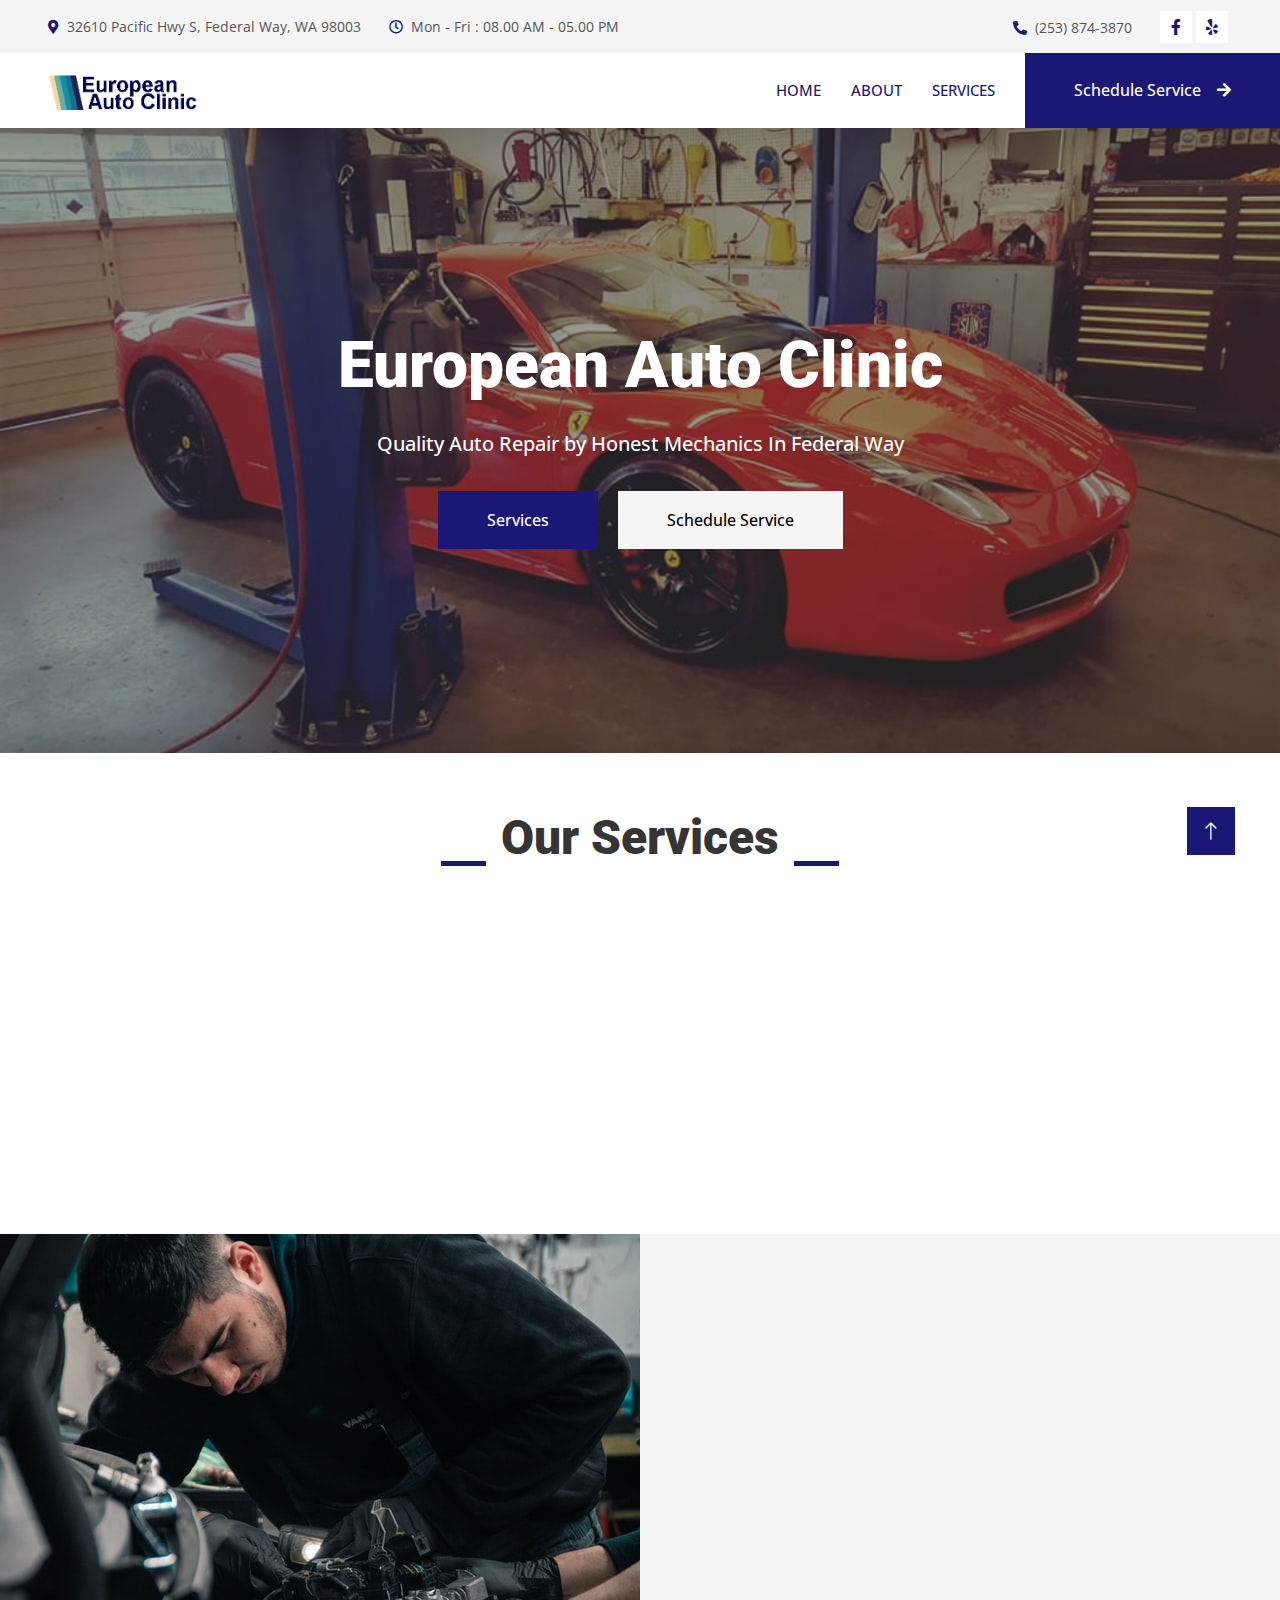
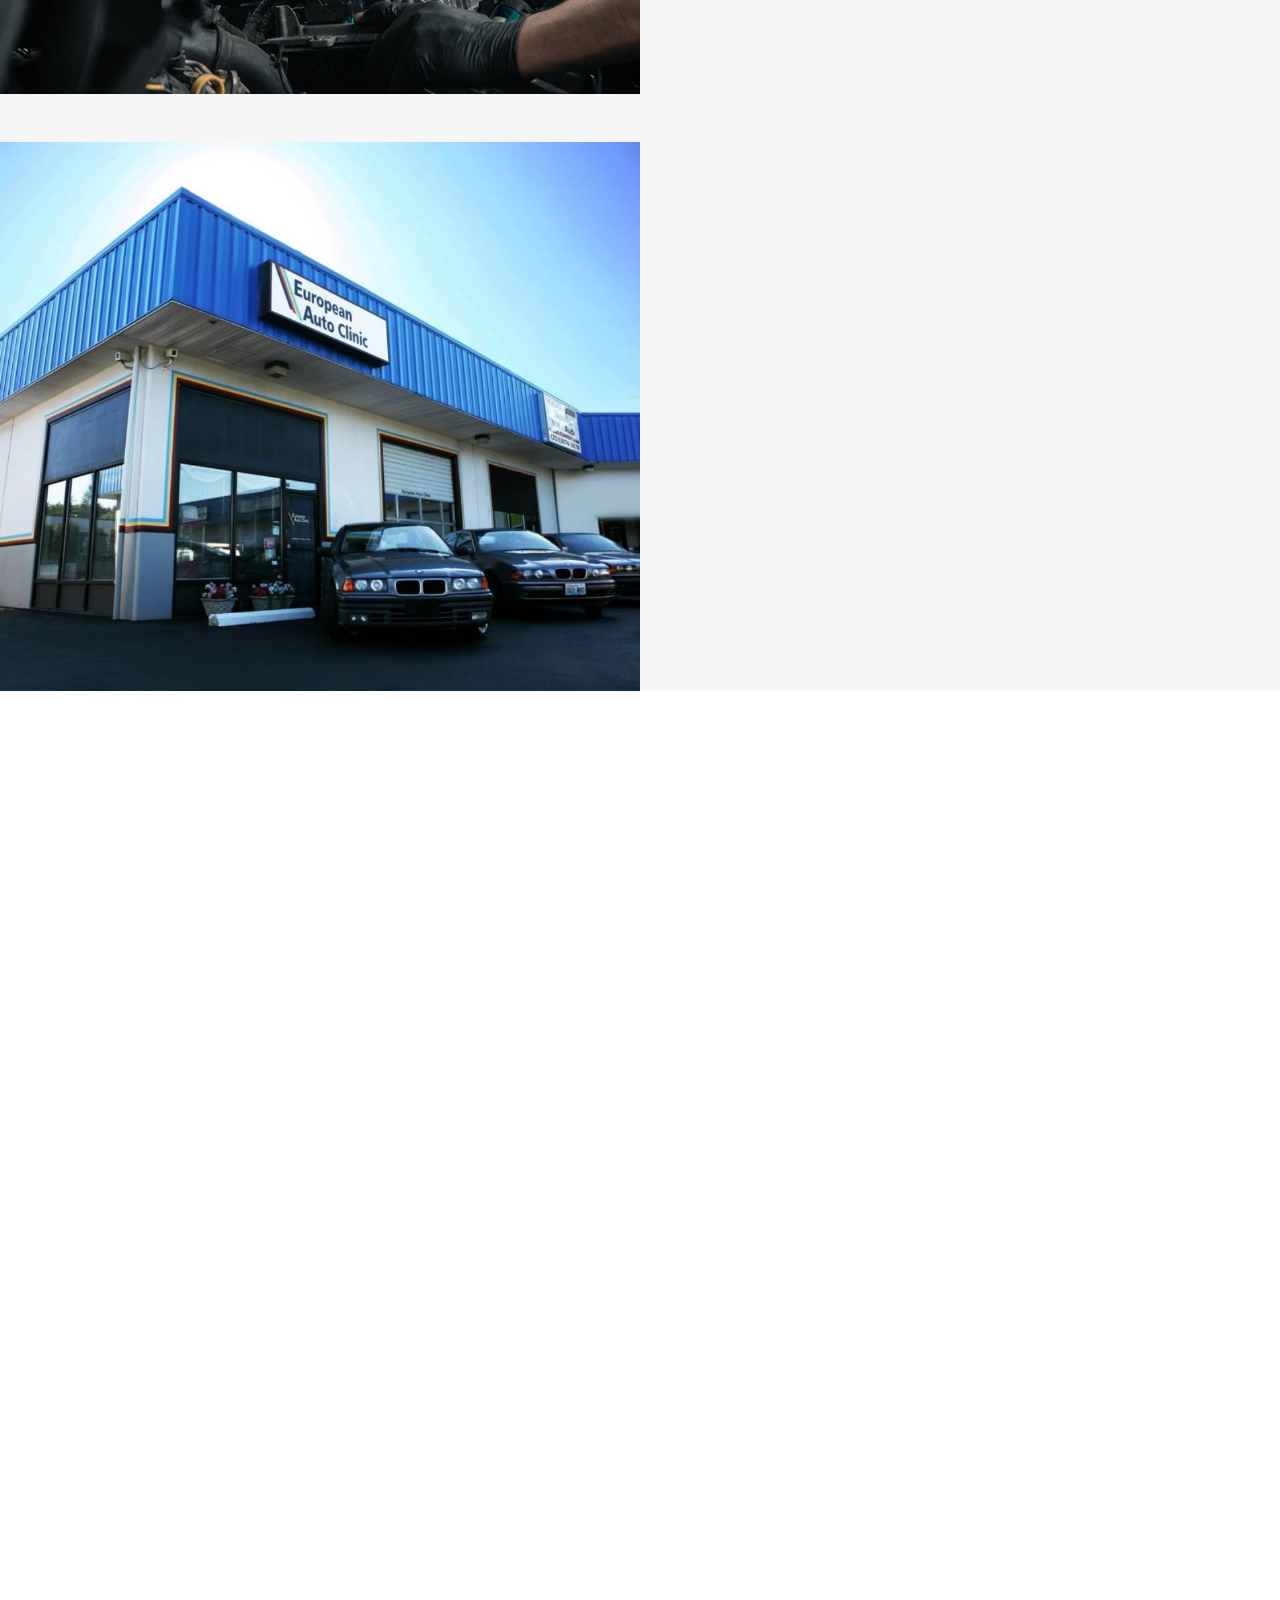
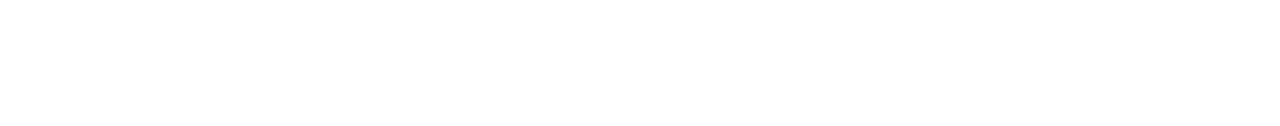
<file: index.html>
<!DOCTYPE html>
<html lang="en">

<head>
    <meta charset="utf-8">
    <title>European Auto Clinic Federal Way</title>
    <meta content="width=device-width, initial-scale=1.0" name="viewport">
    <meta content="" name="keywords">
    <meta content="" name="description">

    <!-- Favicon -->
    <link href="img/favicon.ico" rel="icon">

    <!-- Google Web Fonts -->
    <link rel="preconnect" href="https://fonts.googleapis.com">
    <link rel="preconnect" href="https://fonts.gstatic.com" crossorigin>
    <link href="https://fonts.googleapis.com/css2?family=Open+Sans:wght@400;500&family=Roboto:wght@500;700;900&display=swap" rel="stylesheet"> 

    <!-- Icon Font Stylesheet -->
    <link href="https://cdnjs.cloudflare.com/ajax/libs/font-awesome/5.10.0/css/all.min.css" rel="stylesheet">
    <link href="https://cdn.jsdelivr.net/npm/bootstrap-icons@1.4.1/font/bootstrap-icons.css" rel="stylesheet">

    <!-- Libraries Stylesheet -->
    <link href="lib/animate/animate.min.css" rel="stylesheet">
    <link href="lib/owlcarousel/assets/owl.carousel.min.css" rel="stylesheet">
    <link href="lib/lightbox/css/lightbox.min.css" rel="stylesheet">

    <!-- Bootstrap -->
    <link href="css/bootstrap.min.css" rel="stylesheet">

    <!-- Stylesheet -->
    <link href="css/style.css" rel="stylesheet">
</head>

<body>
    <!-- Spinner Start -->
    <div id="spinner" class="show bg-white position-fixed translate-middle w-100 vh-100 top-50 start-50 d-flex align-items-center justify-content-center">
        <div class="spinner-grow text-primary" style="width: 3rem; height: 3rem;" role="status">
            <span class="sr-only">Loading...</span>
        </div>
    </div>
    <!-- Spinner End -->

    <!-- Topbar Start -->
    <div class="container-fluid bg-light p-0">
        <div class="row gx-0 d-none d-lg-flex">
            <div class="col-lg-7 px-5 text-start">
                <div class="h-100 d-inline-flex align-items-center py-3 me-4">
                    <small class="fa fa-map-marker-alt text-primary me-2"></small>
                    <small>32610 Pacific Hwy S, Federal Way, WA 98003</small>
                </div>
                <div class="h-100 d-inline-flex align-items-center py-3">
                    <small class="far fa-clock text-primary me-2"></small>
                    <small>Mon - Fri : 08.00 AM - 05.00 PM</small>
                </div>
            </div>
            <div class="col-lg-5 px-5 text-end">
                <div class="h-100 d-inline-flex align-items-center py-3 me-4">
                    <small class="fa fa-phone-alt text-primary me-2"></small>
                    <small>(253) 874-3870</small>
                </div>
                <div class="h-100 d-inline-flex align-items-center">
                    <a class="btn btn-sm-square bg-white text-primary me-1" href=""><i class="fab fa-facebook-f"></i></a>
                    <a class="btn btn-sm-square bg-white text-primary me-1" href="https://www.yelp.com/biz/european-auto-clinic-federal-way-2"><i class="fab fa-yelp"></i></a>
                </div>
            </div>
        </div>
    </div>
    <!-- Topbar End -->


    <!-- Navbar Start -->
    <nav class="navbar navbar-expand-lg bg-white navbar-light sticky-top p-0">
        <a href="index.html" class="navbar-brand d-flex align-items-center px-4 px-lg-5">
            <h2 class="m-0 text-primary"><img src="img/logo.png" class="logo" alt="European Auto Clinic"></h2>
        </a>
        <button type="button" class="navbar-toggler me-4" data-bs-toggle="collapse" data-bs-target="#navbarCollapse">
            <span class="navbar-toggler-icon"></span>
        </button>
        <div class="collapse navbar-collapse" id="navbarCollapse">
            <div class="navbar-nav ms-auto p-4 p-lg-0">
                <a href="index.html" class="nav-item nav-link active">Home</a>
                <a href="#" class="nav-item nav-link">About</a>
                <a href="#services" class="nav-item nav-link">Services</a>
            </div>
            <a href="" class="btn btn-primary py-4 px-lg-5 d-none d-lg-block">Schedule Service<i class="fa fa-arrow-right ms-3"></i></a>
        </div>
    </nav>
    <!-- Navbar End -->


    <!-- main -->
    <div class="container-fluid p-0 pb-2 main-container">
        <div class="jumbotron">
            <div class="main-img"></div>
            <div class="d-flex align-items-center">
                <div class="container">
                    <div class="row justify-content-center">
                        <div class="col-12 col-lg-8 text-center pb-1">
                            <h1 class="display-3 text-white animated slideInDown mb-sm-4">European Auto Clinic</h1>
                            <p class="fs-5 fw-medium text-white mb-sm-4 pb-sm-2">Quality Auto Repair by Honest Mechanics In Federal Way</p>
                            <a href="" class="btn btn-primary py-md-3 px-md-5 me-3 animated slideInLeft">Services</a>
                            <a href="" class="btn btn-light py-md-3 px-md-5 animated slideInRight">Schedule Service</a>
                        </div>
                    </div>
                </div>
            </div>
        </div>
    </div>
    <!-- main End -->

    <!-- Feature Start -->
    <div class="container-xxl py-5 pt-5">
        <div class="container" id="services">
            <div class="section-title text-center">
                <h1 class="display-5 mb-5">Our Services</h1>
            </div>
            <div class="row g-5">
                <div class="col-md-6 col-lg-3 wow fadeIn" data-wow-delay="0.1s">
                    <div class="d-flex align-items-center justify-content-between mb-2">
                        <div class="d-flex align-items-center justify-content-center bg-light" style="width: 60px; height: 60px;">
                            <i class="fa fa-car fa-2x text-primary"></i>
                        </div>
                        <h1 class="display-1 text-light mb-0">01</h1>
                    </div>
                    <h5>Auto Services</h5>
                </div>
                <div class="col-md-6 col-lg-3 wow fadeIn" data-wow-delay="0.3s">
                    <div class="d-flex align-items-center justify-content-between mb-2">
                        <div class="d-flex align-items-center justify-content-center bg-light" style="width: 60px; height: 60px;">
                            <i class="fa fa-snowflake fa-2x text-primary"></i>
                        </div>
                        <h1 class="display-1 text-light mb-0">02</h1>
                    </div>
                    <h5>Car A/C Repair</h5>
                </div>
                <div class="col-md-6 col-lg-3 wow fadeIn" data-wow-delay="0.5s">
                    <div class="d-flex align-items-center justify-content-between mb-2">
                        <div class="d-flex align-items-center justify-content-center bg-light" style="width: 60px; height: 60px;">
                            <svg width="60px" height="60px" version="1.1" id="Layer_1" xmlns="http://www.w3.org/2000/svg" xmlns:xlink="http://www.w3.org/1999/xlink" x="0px" y="0px" viewBox="0 0 65 65" style="enable-background:new 0 0 65 65;" xml:space="preserve">
                                <style type="text/css">
                                    .st0{fill:#1a1777;}
                                </style>
                                <g>
                                    <g>
                                        <path class="st0" d="M48,39l0.4,0.6l1.1-2.4l-0.2-2.7L48.4,35l-1,1.9L48,39L48,39z M47.8,29.5l0.7,0.3l-0.4-2.6l-1.6-2.1L46,25.9
                                            l0.2,2.1L47.8,29.5L47.8,29.5z M34.2,16.8l0.7-0.5l-2.5-0.9l-2.6,0.4l0.5,0.7l1.9,0.9L34.2,16.8L34.2,16.8z M42.5,21.4l0.9-0.1
                                            l-1.6-2.1l-2.5-1.1l0,0.8l1.1,1.8L42.5,21.4L42.5,21.4z M28.8,35.8l0.3-2.1l2.1,0.2l-0.3,2L28.8,35.8L28.8,35.8z M34.3,31.5
                                            L32.7,30l-2.1-0.6l-2.2,0l-1.9,1.1l-1.3,1.7l-0.7,2l0.2,2.2l0.9,2l1.8,1.3l2,0.9l2.2-0.2l1.9-1.1l1.3-1.7l0.5-2.1l0.1-2.2
                                            L34.3,31.5L34.3,31.5z M36.7,45.1l0.3-1.5l1.5,0.1l-0.3,1.5L36.7,45.1L36.7,45.1z M34.8,42.7l0.3-1.6l1.5,0.1l-0.3,1.4L34.8,42.7
                                            L34.8,42.7z M28.6,48.1l-0.9-1.3l1.2-1l0.8,1.2l-1.1,1L28.6,48.1z M28.9,45L28,43.8l1.2-1L30,44L28.9,45L28.9,45z M24.8,39.1
                                            l-1.1-2.4l-0.3-2.6l0.9-2.4l1.6-2l2.3-1.3l2.6-0.1l2.5,0.8l1.9,1.8l1.3,2.2v2.6L35.7,38l-1.6,2l-2.2,1.3l-2.6,0.3l-2.4-1.1
                                            L24.8,39.1L24.8,39.1z M22,41.3l0.3-1.6l1.5,0.1l-0.3,1.4l-1.4-0.1L22,41.3z M19.6,43.2l0.3-1.6l1.5,0.1l-0.3,1.4L19.6,43.2
                                            L19.6,43.2z M20.9,35L20,33.8l1.2-1L22,34L20.9,35L20.9,35z M17.8,34.7l-0.9-1.3l1.2-1l0.8,1.2l-1.1,1L17.8,34.7z M23.7,26.9
                                            l1.5,0.3l-0.1,1.5l-1.4-0.3L23.7,26.9L23.7,26.9z M31.2,24.7l0.9,1.3l-1.2,1l-0.8-1.2l1.1-1L31.2,24.7z M38,28.5L37.8,30l-1.5-0.1
                                            l0.3-1.5l1.4,0.1L38,28.5z M39.2,34.7l0.9,1.3l-1.2,1l-0.8-1.2l1.1-1L39.2,34.7z M21.5,26.1l0.3-1.5l1.5,0.1l-0.3,1.5L21.5,26.1
                                            L21.5,26.1z M40.7,37.5l0.1-2.6l-0.3-2.5L39.9,30l-1.4-2.1l-1.8-1.6l-2-1.3l-2.3-0.7L30,23.7l-1.5-1.5l-1.2-1.8L25,21l-2.1,1.1
                                            l-1.9,1.4l-1.6,1.6l-1.6,1.6l-1,2.1L15.9,31l-0.4,2.3l0,2.3l0.3,2.3l0.6,2.2l0.9,2.1l1.2,2l1.7,1.5l1.7,1.6l2,1l2.2,0.7l2.2,0.7
                                            l2.3,0.1l2.3-0.3l2.1-0.9l2.2-0.7l1.8-1.4l1.8-1.6l1.5-1.8l1.2-2.2L42.2,39l-1.4-1.6L40.7,37.5z M48.3,40L47,36.9l2-2.7l-0.1-2.1
                                            l-0.5-2l-2.8-1.9l0.5-3.4l-1.3-1.8l-1.2-1.6l-3.3-0.2l-1.1-3.2l-2-1l-2.1-0.6l-3,1.4l-2.7-2l-1.5-0.1l-0.3,1.9l0,1.8l2.3-0.2
                                            l2.3,0l2.3,0.5l2.2,0.9l2,1.2l1.7,1.5l1.8,1.5l1.1,2l1.1,2.1l0.8,2.2l0.1,2.3l0,2.3l-0.4,2.3l-0.4,2.3l-0.2,0.1l1.8,0.3l1.8,0
                                            l0.5-1.1L48.3,40z M39.2,27.6l1.2,2.2l0.9,2.3l0.2,2.5L41.4,37l1.4,1.6l1.2,1.7l0.6-2.1l0.5-2.2L45,33.7l-0.1-2.3l-0.7-2.2l-1-2
                                            l-1.3-1.8l-1.6-1.6l-1.6-1.6l-2-1l-2.1-0.8L32.3,20L30,20l-2.1,0l1.3,1.6l1.3,1.7l2.4,0.5l2.4,0.6l2,1.5L39.2,27.6L39.2,27.6z"></path>
                                    </g>
                                </g>
                                </svg>
                        </div>
                        <h1 class="display-1 text-light mb-0">03</h1>
                    </div>
                    <h5>Brake Repair</h5>
                </div>
                <div class="col-md-6 col-lg-3 wow fadeIn" data-wow-delay="0.7s">
                    <div class="d-flex align-items-center justify-content-between mb-2">
                        <div class="d-flex align-items-center justify-content-center bg-light" style="width: 60px; height: 60px;">
                            <svg width="60px" height="60px" version="1.1" id="Layer_1" xmlns="http://www.w3.org/2000/svg" xmlns:xlink="http://www.w3.org/1999/xlink" x="0px" y="0px" viewBox="0 0 65 65" style="enable-background:new 0 0 65 65;" xml:space="preserve">
                                <style type="text/css">
                                    .st0{fill:#1a1777;}
                                </style>
                                <g>
                                    <g>
                                        <path class="st0" d="M44.1,40.7L42,40.8l-2.1,0l-1.7,0.9l-1.7,1.1l-1.5,1.7l-2.2,0.9L30.5,45l-2.3,0.1L26,45.3l-2.3-0.2l-1.4-1.5
                                            l1.4-1.5L26,42l2.2-0.1l2.2,0l2.2,0.3l1.9-1.6l1.6-1.4l1.7-1.2l2-0.5l2.1,0l2.1-0.1l1.5,1.7L44.1,40.7L44.1,40.7z M54.8,32.5
                                            l-0.1-2.2l0-2.2l-1.3-1.4l0-0.2l-1.2,1.6l0,1.8l-0.4,1.8l-0.2-0.1l-1.2,0.1l0.2-3l-0.3-1.8L49,25.6l-1.7-0.4l-2,0.1l-2.1,0
                                            l-0.9-2.5L39.9,22l-2.6,0.1l0-1.1l1.4,0l1.7-0.5l0.7-1.6l0.3-0.5l-1-1.6l-1.7-0.4l-1.9-0.2l-1.9,0.2l-1.9,0l-1.9-0.1l-1.9,0
                                            l-1.7,0.6l-0.8,1.5l0.1,0.5l0.8,1.4l1.6,0.6l1.6,0.1l0,1.3l-2.5-0.3l-2.4,0.9l-0.9,2.3l-2,0l-2,0l-1.6,0.6l-1.3,1.1l-0.6,1.7l0,2
                                            l0.3,2l0,2.1l-1.9-0.2l-0.1-2l-0.2-2.1l0.1-2.1l-1.7-1.9l0,0.1l-1.9,1.8l0.3,1.7l-0.2,1.7L10,33.7l0,2.1v2.1l0.4,2.1l1.6,2.1
                                            l0.1,1.9l-0.3,1.9l1.9,1.5l0,0.3l1.9-1.8l-0.2-2.2l0-2.2l0-2.3l2,0l0.2,2.1l-0.4,2.1l0.1,2.1l0.4,1.7l1.4,1l1.6,0.5l2,0.2l2,0.1
                                            l2-0.3h2l2,0l2,0.2l2-0.1l1.7-1l1.8-1.1l1.5-1.6l2-0.5l1.8-0.2l1.8,0.1l1.8,0l1.7-0.5l1-1.3l0.5-1.6l0.3-2.4L50.5,36l1.2,0.3
                                            l0.2-0.2l0.2,1.8L52,39.7l1.4,1.3l0,0.2l1.4-1.5l-0.2-2.2l0.1-2.2l-0.9-1.2l0.2-0.2l-0.2-0.2l1.1-1.2L54.8,32.5z"></path>
                                    </g>
                                </g>
                            </svg>
                        </div>
                        <h1 class="display-1 text-light mb-0">04</h1>
                    </div>
                    <h5>Check Engine Light</h5>
                </div>
            </div>
            <div class="row g-5">
                <div class="col-md-6 col-lg-3 wow fadeIn" data-wow-delay="0.1s">
                    <div class="d-flex align-items-center justify-content-between mb-2">
                        <div class="d-flex align-items-center justify-content-center bg-light" style="width: 60px; height: 60px;">
                            <i class="fa fa-car fa-2x text-primary"></i>
                        </div>
                        <h1 class="display-1 text-light mb-0">05</h1>
                    </div>
                    <h5>Tire Repair</h5>
                </div>
                <div class="col-md-6 col-lg-3 wow fadeIn" data-wow-delay="0.3s">
                    <div class="d-flex align-items-center justify-content-between mb-2">
                        <div class="d-flex align-items-center justify-content-center bg-light" style="width: 60px; height: 60px;">
                            <svg width="60px" height="60px" version="1.1" id="Layer_1" xmlns="http://www.w3.org/2000/svg" xmlns:xlink="http://www.w3.org/1999/xlink" x="0px" y="0px" viewBox="0 0 65 65" style="enable-background:new 0 0 65 65;" xml:space="preserve">
                                <style type="text/css">
                                    .st0{fill:#1a1777;}
                                </style>
                                <g>
                                    <g>
                                        <path class="st0" d="M32.6,31.7l-0.4-0.5L32,28.7l1.5-1.6l1.5-1.5l1.4-1.6l1.6-1.4l2.4,0l0.4-1l0.9-1.2l1.6-0.2l0.4-1.5l0.3-0.5
                                            l2-0.1l0.1,0.3l-1.8,1.6l-1.6,1.7l-1.8,1.6l-1.5,1.9l-1.8,1.5l-1.7,1.7L34.1,30l-1.7,1.7L32.6,31.7z M45.8,16.6l-2.4,0l-0.6,0.8
                                            l-0.3,1.8l-1.8,0.4l-0.6,0.8l-0.6,0.7L37,21.3L35.4,23l-1.5,1.8l-1.6,1.7L30.5,28l0.2,3l1.6,1.4l1.5,1.6l1.4,1.6l3,0l1.7-1.6
                                            l1.5-1.8l1.8-1.5l1.6-1.7l0.4-2.5l0.8-0.4l0.5-0.9l0.5-1.6l1.7-0.5l0.9-0.6l-0.3-2.2l-1.6-1.9L45.8,16.6L45.8,16.6z M27.5,28.4
                                            l-2.5,0l-1.8,2l-1.9,2l-1.9,2l0.1,2.2l1.7,1.8l1.6,1.8l1.8,1.7l1.9,1.5l1.8,1.7l1.5,1.9l2.4-0.1l1.8-2.1l2-1.9l2-1.9L38,38.7
                                            l-1.7-1.8l-1.9-1.5l-1.6-1.9L31,31.8l-1.8-1.7L27.5,28.4L27.5,28.4z M19.8,41.1l-1.8,0l-1.3,1.5L15.3,44l-0.2,0.2L13.5,46
                                            l-0.9,1.5l0.4,1.3l1.4,1.4l1.6,1.2l0.5,0l0.2-0.7l-1.5-1.3l-1.5-1.3l-0.1-0.5l0.6-0.8l-0.1-0.1l0.9-0.8l0.1-0.1l1.8,2l1.9,1.9
                                            l1.9,1.8l1.7,0l1.3-1.8l1.6-1.4l-0.1-1.6l-1.7-2l-2.1-1.6L19.8,41.1L19.8,41.1z M16.7,48.9l-0.1,0.7l0.5,0.4l0.6,0l0.5-0.6l-1-0.8
                                            L16.7,48.9L16.7,48.9z M18.4,36.4l-1.1-0.1l-0.2,0.4l0,1l1.7,1.6l1.8,1.5l1.6,1.7l1.5,1.7l1.7,1.6l1.8,1.5l1.7,1.6l0.9,0.2
                                            l0.2-0.4l-0.1-0.9l-1.6-1.7l-1.6-1.7L25,43l-1.6-1.7l-1.8-1.4l-1.5-1.8L18.4,36.4L18.4,36.4z M52.3,15l-1.5-1.5l-1.2,0.1l-0.3,0.4
                                            l-0.1,0.7l-0.6,0.3l-0.4,0.2l-0.3,0.6l-0.7,0.2l-0.2,0.5l0.1,0.8l1.3,1.7l1.1,0l0.2-0.4l0.2-0.6l0.8-0.1l0.2-0.4l0.2-0.6l0.5-0.4
                                            l0.5-0.2L52.3,15L52.3,15z"></path>
                                    </g>
                                </g>
                                </svg>
                        </div>
                        <h1 class="display-1 text-light mb-0">06</h1>
                    </div>
                    <h5>Tune-Up</h5>
                </div>
                <div class="col-md-6 col-lg-3 wow fadeIn" data-wow-delay="0.5s">
                    <div class="d-flex align-items-center justify-content-between mb-2">
                        <div class="d-flex align-items-center justify-content-center bg-light" style="width: 60px; height: 60px;">
                            <svg width="60px" height="60px" version="1.1" id="Layer_1" xmlns="http://www.w3.org/2000/svg" xmlns:xlink="http://www.w3.org/1999/xlink" x="0px" y="0px" viewBox="0 0 65 65" style="enable-background:new 0 0 65 65;" xml:space="preserve">
                                <style type="text/css">
                                    .st0{fill:#1a1777;}
                                </style>
                                <g>
                                    <g>
                                        <path class="st0" d="M46.9,22.6l-1.4-0.3l0.2-0.9l1.1,0.4l0.7-0.8l-1.1-0.8l-0.7,0.1l0.4-2.3l2.4,0V19L47,19.2l-0.1,0.5l0.2,0.1
                                            l1.3,0l0.3,1.2L46.9,22.6L46.9,22.6z M37.1,22.6l-1.5-0.3l0.2-0.9l1.1,0.5l0.7-0.7l-0.8-0.7l-0.5,0.1l0.1-0.8l0.3,0l0.8-0.6
                                            l-0.7-0.3l-1,0.1v-0.8l1.2-0.5l1.3,1.3l-0.7,1l0-0.1l1,1.2L37.1,22.6L37.1,22.6z M39,45.3l0.1,1l-0.5,0l-0.2,0.9l-1.1,0.2l0.1-1.2
                                            l-2.2,0.2l0-0.9l0.9-1.3l0.9-1.3l1.5-0.1l-0.1,2.6l0.4,0.2L39,45.3z M29.1,43.9L28,46l-0.4,0.3l-0.1,0.2l1.9-0.3l-0.1,0.8
                                            l-1.6,0.2L26,47.1l0-0.6l0.5-0.5l1.3-1.9l-0.6-0.6l-0.8,0.2L25.9,43l1.6-0.3L29.1,43.9L29.1,43.9z M26,19.4l-0.3-0.9l1.3-0.5
                                            l0.7,0.2l0.3,2.2l-0.2,2.2l-0.9,0.1l0.1-1.9l0-1.8l-0.2,0l-0.8,0.5L26,19.4z M18.2,21.6l-0.7-0.5L17.3,21l-0.2,1.6l-0.9,0.1
                                            l0.2-2.3l-0.2-2.2l1.4-0.1l1.4,0.4l0.4,0.9l-0.7,1.2l0-0.2l0.4,1l0.5,1.4l-1-0.3L18.2,21.6L18.2,21.6z M47.2,16.5l-1.8,0.6
                                            L44,18.5l-0.8,1.8l1,2.1l1.7,1.5l0.2,1.9l-0.1,2l0,2l-1.4,1.4l-2.2,0.2L40,31.3l-1.2-1.5l-0.3-2l0.3-2l-0.1-1.9l1.7-1.5l0.8-2.1
                                            l-0.6-1.9l-1.3-1.5l-2-0.4l-1.8,0.6l-1.4,1.3l-0.5,1.9l0.5,2.3l2,1.3l-0.2,2v2l0.1,2l-1.4,1.5l-2.3,0.1l-2.3-0.3l-1.3-1.3l0-2l0-2
                                            l-0.1-2l1.8-1.5l0.7-2.1l-0.4-1.9l-1.3-1.5l-2-0.3L25.6,17l-1.3,1.5l-0.4,1.9l0.4,2.3l1.8,1.4l0,1.9l0.3,2l-0.3,2l-1.3,1.5l-2.2,0
                                            l-2.2-0.1l-1.3-1.4l0-2l-0.1-2l-0.1-2l2-1.3l0.5-2.3l-0.5-1.9l-1.4-1.3l-1.8-0.8l-2,0.5l-1.5,1.5l-0.2,2l0.5,2.3l1.9,1.3l0,2.1
                                            l0,2.1l0.1,2.1l0.1,2.1l1.3,1.7l2.3,0l2.3,0l2.3-0.2l1.5,1.3l0.1,2.1l-0.1,2.1l-0.1,2.1l-1.9,1.3l-0.5,2.3l0.4,1.9l1.5,1.3
                                            l1.9,0.4l1.8-0.5l1.4-1.3l0.5-1.8l-0.6-2.2l-2-1.4l0-2.1l0.2-2.1l0-2.1l1.2-1.4l2.3,0l2.3,0.2l1.6,1.3l-0.1,2.1l0.1,2.1l0,2.1
                                            l-2,1.3l-0.8,2.2l0.5,2l1.5,1.4l2,0.3l1.9-0.4l1.4-1.5l0.4-1.9l-0.5-2.2l-1.8-1.4l0.2-2.1l-0.2-2.1l-0.1-2.1l1.4-1.4l2.3,0.1
                                            l2.3,0l2.3,0l1.4-1.6l0-2.1l0-2.1l0-2.1l0.2-2.1l1.9-1.3l0.4-2.3l-0.2-2l-1.5-1.4l-2-0.5L47.2,16.5z M37,44.3l-0.5,1.1l-0.1-0.2
                                            l1.2,0.2l-0.3-1.2l0.2-0.8l0,0.1L37,44.3L37,44.3z M17.7,18.8l-0.3,0l0,1.1l0.3,0.2l0.6-0.8l-0.6-0.7L17.7,18.8z"></path>
                                    </g>
                                </g>
                                </svg>
                        </div>
                        <h1 class="display-1 text-light mb-0">07</h1>
                    </div>
                    <h5>Transmission Repair</h5>
                </div>
                <div class="col-md-6 col-lg-3 wow fadeIn" data-wow-delay="0.7s">
                    <div class="d-flex align-items-center justify-content-between mb-2">
                        <div class="d-flex align-items-center justify-content-center bg-light" style="width: 60px; height: 60px;">
                            <svg width="60px" height="60px" version="1.1" id="Layer_1" xmlns="http://www.w3.org/2000/svg" xmlns:xlink="http://www.w3.org/1999/xlink" x="0px" y="0px" viewBox="0 0 65 65" style="enable-background:new 0 0 65 65;" xml:space="preserve">
                                <style type="text/css">
                                    .st0{fill:#1a1777;}
                                </style>
                                <g>
                                    <g>
                                        <path class="st0" d="M21.1,50.8l-1.4-1.9l-0.6-2.2l0.9-2.1l1.5-1.8l2.3-0.2l2,0.8l1.6,1.5l0.5,2.2l-0.7,2.2l-1.7,1.5l-2.2,0.6
                                            l-2.1-1.1L21.1,50.8z M30.9,27.5l1.3-0.1l0.3,1.2l-1.5,1.8l-1,2.1l-1.5,1.8l-1.3,1.8l-1.1,2L25,40l-1.2,0.3L23.5,39l1.1-2l1.5-1.7
                                            l1.1-2l1.3-1.9l1-2L30.9,27.5L30.9,27.5z M41.2,16.6l0.9,0l0.3,0.8L41,19l-0.8,0.4v-0.9l1.3-1.7L41.2,16.6z M46,13l0.3,2.4L44,16
                                            l-0.3-2.3L46,13L46,13z M44.8,28.4l-0.9-2.1l2.3,0.1l-0.8-2.1l-2.1-1.4l-0.1-1.7l1.2-1.6l1-1.8l2.3-1.5l0.4-2.5l-1.4-2.1l-2.5-0.3
                                            l-2.3,1.1l-0.3,2.7L40.5,17l-0.9,1.9l-1.7,0.3L35.8,18l-2.5-0.1l1.4,2.4l-2.5-0.1l1,2.1l-2.4-0.1l0.5,1.6l-1.5,0.2l1.1,2.4l-1,2.1
                                            l-1.6,1.9l-1.2,2.1l-1.5,2l-1.4,2l-1.3,2.1l-1.2,2.2l-2.1,1l-1.8,1.5l-0.7,2.6l-0.3,2.6l1.1,2.4l2,1.7l2.3,1.1l2.6-0.1l2.5-0.8
                                            l1.8-2l0.8-2.2l0.2-2.3l1.3-2.1l1.5-1.9l1.2-2.2l1.6-1.9l1.3-2l1.3-2.1l1.3-2.1l2.7,0.2l-0.1-1.3l1.3-0.3l-0.9-2l2.3,0.1
                                            L44.8,28.4z"></path>
                                    </g>
                                </g>
                                </svg>
                        </div>
                        <h1 class="display-1 text-light mb-0">08</h1>
                    </div>
                    <h5>Suspension</h5>
                </div>
            </div>
        </div>
    </div>

    <!-- About Start -->
    <div class="container-fluid bg-light overflow-hidden my-0 px-lg-0">
        <div class="container about px-lg-0 mb-5">
            <div class="row g-0 mx-lg-0">
                <div class="col-lg-6 ps-lg-0" style="min-height: 400px;">
                    <div class="position-relative h-100">
                        <img class="position-absolute img-fluid w-100 h-100" src="img/ab.jpg" style="object-fit: cover;" alt="">
                    </div>
                </div>
                <div class="col-lg-6 about-text py-5 wow fadeIn" data-wow-delay="0.5s">
                    <div class="p-lg-5 pe-lg-0">
                        <div class="section-title text-start">
                            <h1 class="display-5 mb-4">Auto Repair Import Specialists</h1>
                        </div>
                        <p class="mb-4 pb-2">We specialize in auto repair and service for your BMW,Audi,
                            Mercedes, Mini, Volvo,VW, Peugeot. vehicle computer diagnostic and repairs from engine and
                            transmission replacement to wheel alignments, tune up / flex / inspection services and brakes.</p>
                    </div>
                </div>
            </div>
        </div>
    </div>
    <!-- About End -->
    
    <!-- Quote Start -->
    <div class="container-fluid bg-light overflow-hidden my-0 px-lg-0">
        <div class="container quote px-lg-0">
            <div class="row g-0 mx-lg-0">
                <div class="col-lg-6 ps-lg-0" style="min-height: 400px;">
                    <div class="position-relative h-100">
                        <img class="position-absolute img-fluid w-100 h-100" src="img/contact.JPG" style="object-fit: cover;" alt="">
                    </div>
                </div>
                <div class="col-lg-6 quote-text py-5 wow fadeIn" data-wow-delay="0.5s">
                    <div class="p-lg-5 pe-lg-0">
                        <div class="section-title text-start">
                            <h1 class="display-5 mb-4">Schedule Service</h1>
                        </div>
                        <form>
                            <div class="row g-3">
                                <div class="col-12 col-sm-6">
                                    <input type="text" class="form-control border-0" placeholder="Your Name" style="height: 55px;">
                                </div>
                                <div class="col-12 col-sm-6">
                                    <input type="email" class="form-control border-0" placeholder="Your Email" style="height: 55px;">
                                </div>
                                <div class="col-12 col-sm-6">
                                    <input type="text" class="form-control border-0" placeholder="Your Mobile" style="height: 55px;">
                                </div>
                                <div class="col-12 col-sm-6">
                                    <select class="form-select border-0" style="height: 55px;">
                                        <option selected>Select A Service</option>
                                        <option value="1">Service 1</option>
                                        <option value="2">Service 2</option>
                                        <option value="3">Service 3</option>
                                    </select>
                                </div>
                                <div class="col-12">
                                    <textarea class="form-control border-0" placeholder="Special Note"></textarea>
                                </div>
                                <div class="col-12">
                                    <button class="btn btn-primary w-100 py-3" type="submit">Submit</button>
                                </div>
                            </div>
                        </form>
                    </div>
                </div>
            </div>
        </div>
    </div>
    <!-- Quote End -->

    <!-- Testimonial Start -->
    <div class="container-xxl py-5 wow fadeInUp" style="max-width:100%" data-wow-delay="0.1s">
        <div class="container">
            <div class="section-title text-center">
                <h1 class="display-5 mb-5">Testimonial</h1>
            </div>
            <div class="owl-carousel testimonial-carousel">
                <div class="testimonial-item text-center">
                    <img class="img-fluid bg-light p-2 mx-auto mb-3" src="img/testimonial-2.jpg" style="width: 90px; height: 90px;">
                    <div class="testimonial-text text-center p-4">
                        <p>Arturo you saved the day. We didn't have an appointment but you helped us immediately and got us on the road again!</p>
                        <h5 class="mb-1">Marlo I.</h5>
                        <span class="fst-italic">Beaverton, OR</span>
                    </div>
                </div>
                <div class="testimonial-item text-center">
                    <img class="img-fluid bg-light p-2 mx-auto mb-3" src="img/testimonial-1.jpg" style="width: 90px; height: 90px;">
                    <div class="testimonial-text text-center p-4">
                        <p>These guys are Great! My car broke down in Auburn I had it towed to these guys on Friday night; and although they had a packed weekend schedule, and I had no appointment, my car was completed by Monday afternoon! Very reasonable in price an excellent customer service!</p>
                        <h5 class="mb-1">Kenya D.</h5>
                        <span class="fst-italic">Federal Way, WA</span>
                    </div>
                </div>
                <div class="testimonial-item text-center">
                    <img class="img-fluid bg-light p-2 mx-auto mb-3" src="img/testimonial-3.jpg" style="width: 90px; height: 90px;">
                    <div class="testimonial-text text-center p-4">
                        <p>I can not say enough positive things about this shop.  Wow! Amazing service! HONEST and knows there stuff! We saved money and had high quality parts put in. Paul knows Audi's and appreciate the nuances of the car.  I can not recommend this shop enough.  I will be back!</p>
                        <h5 class="mb-1">Lisa F.</h5>
                        <span class="fst-italic">Mercer Island, WA</span>
                    </div>
                </div>
            </div>
        </div>
    </div>
    <!-- Testimonial End -->

    <!-- Footer Start -->
    <div class="container-fluid bg-dark text-light footer mt-5 pt-5 wow fadeIn" data-wow-delay="0.1s">
        <div class="container py-5">
            <div class="row g-5">
                <div class="col-lg-3 col-md-6">
                    <h4 class="text-light mb-4">Address</h4>
                    <p class="mb-2"><i class="fa fa-map-marker-alt me-3"></i>32610 Pacific Hwy S, Federal Way, WA 98003</p>
                    <p class="mb-2"><i class="fa fa-phone-alt me-3"></i>(253) 874-3870</p>
                    <p class="mb-2"><i class="fa fa-envelope me-3"></i>info@example.com</p>
                    <div class="d-flex pt-2">
                        <a class="btn btn-outline-light btn-social" href=""><i class="fab fa-twitter"></i></a>
                        <a class="btn btn-outline-light btn-social" href=""><i class="fab fa-facebook-f"></i></a>
                        <a class="btn btn-outline-light btn-social" href=""><i class="fab fa-youtube"></i></a>
                        <a class="btn btn-outline-light btn-social" href=""><i class="fab fa-linkedin-in"></i></a>
                    </div>
                </div>
                <div class="col-lg-3 col-md-6">
                    <h4 class="text-light mb-4">Quick Links</h4>
                    <a class="btn btn-link" href="">About Us</a>
                    <a class="btn btn-link" href="">Contact Us</a>
                    <a class="btn btn-link" href="">Our Services</a>
                    <a class="btn btn-link" href="">Support</a>
                </div>
                <div class="col-lg-3 col-md-6">
                    
                </div>
            </div>
        </div>
        <div class="container">
            <div class="copyright">
                <div class="row">
                    <div class="col-md-6 text-center text-md-start mb-3 mb-md-0">
                        &copy; <a class="border-bottom" href="#">European Auto Clinic</a>, All Right Reserved.
                    </div>
                    <div class="col-md-6 text-center text-md-end">
                        
                    </div>
                </div>
            </div>
        </div>
    </div>
    <!-- Footer End -->

    <!-- Back to Top -->
    <a href="#" class="btn btn-lg btn-primary btn-lg-square rounded-0 back-to-top"><i class="bi bi-arrow-up"></i></a>

    <!-- JavaScript Libraries -->
    <script src="https://code.jquery.com/jquery-3.4.1.min.js"></script>
    <script src="https://cdn.jsdelivr.net/npm/bootstrap@5.0.0/dist/js/bootstrap.bundle.min.js"></script>
    <script src="lib/wow/wow.min.js"></script>
    <script src="lib/easing/easing.min.js"></script>
    <script src="lib/waypoints/waypoints.min.js"></script>
    <script src="lib/counterup/counterup.min.js"></script>
    <script src="lib/owlcarousel/owl.carousel.min.js"></script>
    <script src="lib/isotope/isotope.pkgd.min.js"></script>
    <script src="lib/lightbox/js/lightbox.min.js"></script>

    <script src="js/main.js"></script>
</body>

</html>
</file>
<file: css/style.css>
/********** Template CSS **********/
:root {
    --primary: #1a1777;
    --light: #F5F5F5;
    --dark: #1a1777;
}

body {
	max-width: 1726px;
	margin: auto;
}

.logo {
    max-width: 150px;
    width: 100%;
}

.fw-medium {
    font-weight: 500 !important;
}

.fw-bold {
    font-weight: 700 !important;
}

.fw-black {
    font-weight: 900 !important;
}

.back-to-top {
    position: fixed;
    display: none;
    right: 45px;
    bottom: 45px;
    z-index: 99;
}

.jumbotron {
    background: linear-gradient(rgba(53, 53, 53, .5), rgba(53, 53, 53, .5)), url(../img/main.JPG);
    background-position: center center;
    background-repeat: no-repeat;
    background-size: cover;
    padding: 65px 0;
}

@media(min-width:768px) {
    .jumbotron {
        padding: 200px 0;
    }
}

/*** Spinner ***/
#spinner {
    opacity: 0;
    visibility: hidden;
    transition: opacity .5s ease-out, visibility 0s linear .5s;
    z-index: 99999;
}

#spinner.show {
    transition: opacity .5s ease-out, visibility 0s linear 0s;
    visibility: visible;
    opacity: 1;
}


/*** Button ***/
.btn {
    font-weight: 500;
    transition: .5s;
}

.btn.btn-primary,
.btn.btn-secondary {
    color: #FFFFFF;
}

.btn-square {
    width: 38px;
    height: 38px;
}

.btn-sm-square {
    width: 32px;
    height: 32px;
}

.btn-lg-square {
    width: 48px;
    height: 48px;
}

.btn-square,
.btn-sm-square,
.btn-lg-square {
    padding: 0;
    display: flex;
    align-items: center;
    justify-content: center;
    font-weight: normal;
}

/*** Navbar ***/
.navbar .dropdown-toggle::after {
    border: none;
    content: "\f107";
    font-family: "Font Awesome 5 Free";
    font-weight: 900;
    vertical-align: middle;
    margin-left: 8px;
}

.navbar-light .navbar-nav .nav-link {
    margin-right: 30px;
    padding: 25px 0;
    color: #FFFFFF;
    font-size: 15px;
    font-weight: 500;
    text-transform: uppercase;
    outline: none;
}

.navbar-light .navbar-nav .nav-link:hover,
.navbar-light .navbar-nav .nav-link.active {
    color: var(--primary);
}

@media (max-width: 991.98px) {
    .navbar-light .navbar-nav .nav-link  {
        margin-right: 0;
        padding: 10px 0;
    }

    .navbar-light .navbar-nav {
        border-top: 1px solid #EEEEEE;
    }
}

.navbar-light .navbar-brand,
.navbar-light a.btn {
    height: 75px;
}

.navbar-light .navbar-nav .nav-link {
    color: var(--dark);
    font-weight: 500;
}

.navbar-light.sticky-top {
    top: -100px;
    transition: .5s;
}

@media (min-width: 992px) {
    .navbar .nav-item .dropdown-menu {
        display: block;
        border: none;
        margin-top: 0;
        top: 150%;
        opacity: 0;
        visibility: hidden;
        transition: .5s;
    }

    .navbar .nav-item:hover .dropdown-menu {
        top: 100%;
        visibility: visible;
        transition: .5s;
        opacity: 1;
    }
}


/*** Header ***/
@media (max-width: 768px) {
    .header-carousel .owl-carousel-item {
        position: relative;
        min-height: 500px;
    }
    
    .header-carousel .owl-carousel-item img {
        position: absolute;
        width: 100%;
        height: 100%;
        object-fit: cover;
    }

    .header-carousel .owl-carousel-item h5,
    .header-carousel .owl-carousel-item p {
        font-size: 14px !important;
        font-weight: 400 !important;
    }

    .header-carousel .owl-carousel-item h1 {
        font-size: 30px;
        font-weight: 600;
    }
}

.header-carousel .owl-nav {
    position: absolute;
    width: 200px;
    height: 45px;
    bottom: 30px;
    left: 50%;
    transform: translateX(-50%);
    display: flex;
    justify-content: space-between;
}

.header-carousel .owl-nav .owl-prev,
.header-carousel .owl-nav .owl-next {
    width: 45px;
    height: 45px;
    display: flex;
    align-items: center;
    justify-content: center;
    color: #FFFFFF;
    background: transparent;
    border: 1px solid #FFFFFF;
    font-size: 22px;
    transition: .5s;
}

.header-carousel .owl-nav .owl-prev:hover,
.header-carousel .owl-nav .owl-next:hover {
    background: var(--primary);
    border-color: var(--primary);
}

.header-carousel .owl-dots {
    position: absolute;
    height: 45px;
    bottom: 30px;
    left: 50%;
    transform: translateX(-50%);
    display: flex;
    align-items: center;
    justify-content: center;
}

.header-carousel .owl-dot {
    position: relative;
    display: inline-block;
    margin: 0 5px;
    width: 15px;
    height: 15px;
    background: transparent;
    border: 1px solid #FFFFFF;
    transition: .5s;
}

.header-carousel .owl-dot::after {
    position: absolute;
    content: "";
    width: 5px;
    height: 5px;
    top: 4px;
    left: 4px;
    background: transparent;
    border: 1px solid #FFFFFF;
}

.header-carousel .owl-dot.active {
    background: var(--primary);
    border-color: var(--primary);
}

.page-header {
    background: linear-gradient(rgba(53, 53, 53, .7), rgba(53, 53, 53, .7)), url(../img/carousel-1.jpg) center center no-repeat;
    background-size: cover;
}

.breadcrumb-item + .breadcrumb-item::before {
    color: var(--light);
}


/*** Section Title ***/
.section-title h1 {
    position: relative;
    display: inline-block;
    padding: 0 60px;
}

.section-title.text-start h1 {
    padding-left: 0;
}

.section-title h1::before,
.section-title h1::after {
    position: absolute;
    content: "";
    width: 45px;
    height: 5px;
    bottom: 0;
    background: var(--dark);
}

.section-title h1::before {
    left: 0;
}

.section-title h1::after {
    right: 0;
}

.section-title.text-start h1::before {
    display: none;
}


/*** About ***/
@media (min-width: 992px) {
    .container.about {
        max-width: 100% !important;
    }

    .about-text  {
        padding-right: calc(((100% - 960px) / 2) + .75rem);
    }
}

@media (min-width: 1200px) {
    .about-text  {
        padding-right: calc(((100% - 1140px) / 2) + .75rem);
    }
}

@media (min-width: 1400px) {
    .about-text  {
        padding-right: calc(((100% - 1320px) / 2) + .75rem);
    }
}


/*** Service ***/
.service-item img {
    transition: .5s;
}

.service-item:hover img {
    transform: scale(1.1);
}


/*** Feature ***/
@media (min-width: 992px) {
    .container.feature {
        max-width: 100% !important;
    }

    .feature-text  {
        padding-left: calc(((100% - 960px) / 2) + .75rem);
    }
}

@media (min-width: 1200px) {
    .feature-text  {
        padding-left: calc(((100% - 1140px) / 2) + .75rem);
    }
}

@media (min-width: 1400px) {
    .feature-text  {
        padding-left: calc(((100% - 1320px) / 2) + .75rem);
    }
}


/*** Project Portfolio ***/
#portfolio-flters li {
    display: inline-block;
    font-weight: 500;
    color: var(--dark);
    cursor: pointer;
    transition: .5s;
    border-bottom: 2px solid transparent;
}

#portfolio-flters li:hover,
#portfolio-flters li.active {
    color: var(--primary);
    border-color: var(--primary);
}

.portfolio-item img {
    transition: .5s;
}

.portfolio-item:hover img {
    transform: scale(1.1);
}

.portfolio-item .portfolio-overlay {
    position: absolute;
    display: flex;
    align-items: center;
    justify-content: center;
    width: 0;
    height: 0;
    bottom: 0;
    left: 50%;
    background: rgba(53, 53, 53, .7);
    transition: .5s;
}

.portfolio-item:hover .portfolio-overlay {
    width: 100%;
    height: 100%;
    left: 0;
}

.portfolio-item .portfolio-overlay .btn {
    opacity: 0;
}

.portfolio-item:hover .portfolio-overlay .btn {
    opacity: 1;
}


/*** Quote ***/
@media (min-width: 992px) {
    .container.quote {
        max-width: 100% !important;
    }

    .quote-text  {
        padding-right: calc(((100% - 960px) / 2) + .75rem);
    }
}

@media (min-width: 1200px) {
    .quote-text  {
        padding-right: calc(((100% - 1140px) / 2) + .75rem);
    }
}

@media (min-width: 1400px) {
    .quote-text  {
        padding-right: calc(((100% - 1320px) / 2) + .75rem);
    }
}


/*** Team ***/
.team-item img {
    transition: .5s;
}

.team-item:hover img {
    transform: scale(1.1);
}

.team-item .team-social {
    position: absolute;
    width: 38px;
    top: 50%;
    left: -38px;
    transform: translateY(-50%);
    display: flex;
    flex-direction: column;
    background: #FFFFFF;
    transition: .5s;
}

.team-item .team-social .btn {
    color: var(--primary);
    background: #FFFFFF;
}

.team-item .team-social .btn:hover {
    color: #FFFFFF;
    background: var(--primary);
}

.team-item:hover .team-social {
    left: 0;
}


/*** Testimonial ***/
.testimonial-carousel::before {
    position: absolute;
    content: "";
    top: 0;
    left: 0;
    height: 100%;
    width: 0;
    background: linear-gradient(to right, rgba(255, 255, 255, 1) 0%, rgba(255, 255, 255, 0) 100%);
    z-index: 1;
}

.testimonial-carousel::after {
    position: absolute;
    content: "";
    top: 0;
    right: 0;
    height: 100%;
    width: 0;
    background: linear-gradient(to left, rgba(255, 255, 255, 1) 0%, rgba(255, 255, 255, 0) 100%);
    z-index: 1;
}

@media (min-width: 768px) {
    .testimonial-carousel::before,
    .testimonial-carousel::after {
        width: 200px;
    }
}

@media (min-width: 992px) {
    .testimonial-carousel::before,
    .testimonial-carousel::after {
        width: 300px;
    }
}

.testimonial-carousel .owl-item .testimonial-text {
    border: 5px solid var(--light);
    transform: scale(.8);
    transition: .5s;
}

.testimonial-carousel .owl-item.center .testimonial-text {
    transform: scale(1);
}

.testimonial-carousel .owl-nav {
    position: absolute;
    width: 350px;
    top: 10px;
    left: 50%;
    transform: translateX(-50%);
    display: flex;
    justify-content: space-between;
    opacity: 0;
    transition: .5s;
    z-index: 1;
}

.testimonial-carousel:hover .owl-nav {
    width: 300px;
    opacity: 1;
}

.testimonial-carousel .owl-nav .owl-prev,
.testimonial-carousel .owl-nav .owl-next {
    position: relative;
    color: var(--primary);
    font-size: 45px;
    transition: .5s;
}

.testimonial-carousel .owl-nav .owl-prev:hover,
.testimonial-carousel .owl-nav .owl-next:hover {
    color: var(--dark);
}


/*** Contact ***/
@media (min-width: 992px) {
    .container.contact {
        max-width: 100% !important;
    }

    .contact-text  {
        padding-left: calc(((100% - 960px) / 2) + .75rem);
    }
}

@media (min-width: 1200px) {
    .contact-text  {
        padding-left: calc(((100% - 1140px) / 2) + .75rem);
    }
}

@media (min-width: 1400px) {
    .contact-text  {
        padding-left: calc(((100% - 1320px) / 2) + .75rem);
    }
}


/*** Footer ***/
.footer {
    background: linear-gradient(rgba(53, 53, 53, .7), rgba(53, 53, 53, .7)), url(../img/footer.jpg) center center no-repeat;
    background-size: cover;
}

.footer .btn.btn-social {
    margin-right: 5px;
    width: 35px;
    height: 35px;
    display: flex;
    align-items: center;
    justify-content: center;
    color: var(--light);
    border: 1px solid #FFFFFF;
    transition: .3s;
}

.footer .btn.btn-social:hover {
    color: var(--primary);
}

.footer .btn.btn-link {
    display: block;
    margin-bottom: 5px;
    padding: 0;
    text-align: left;
    color: #FFFFFF;
    font-size: 15px;
    font-weight: normal;
    text-transform: capitalize;
    transition: .3s;
}

.footer .btn.btn-link::before {
    position: relative;
    content: "\f105";
    font-family: "Font Awesome 5 Free";
    font-weight: 900;
    margin-right: 10px;
}

.footer .btn.btn-link:hover {
    color: var(--primary);
    letter-spacing: 1px;
    box-shadow: none;
}

.footer .copyright {
    padding: 25px 0;
    font-size: 15px;
    border-top: 1px solid rgba(256, 256, 256, .1);
}

.footer .copyright a {
    color: var(--light);
}

.footer .copyright a:hover {
    color: var(--primary);
}

.brad {
    font-style: italic;
    font-family: 'Brush Script MT', cursive;
    font-size: 2.9rem;
}

h1 .brad {
    font-size: 4.9rem;
}
</file>
